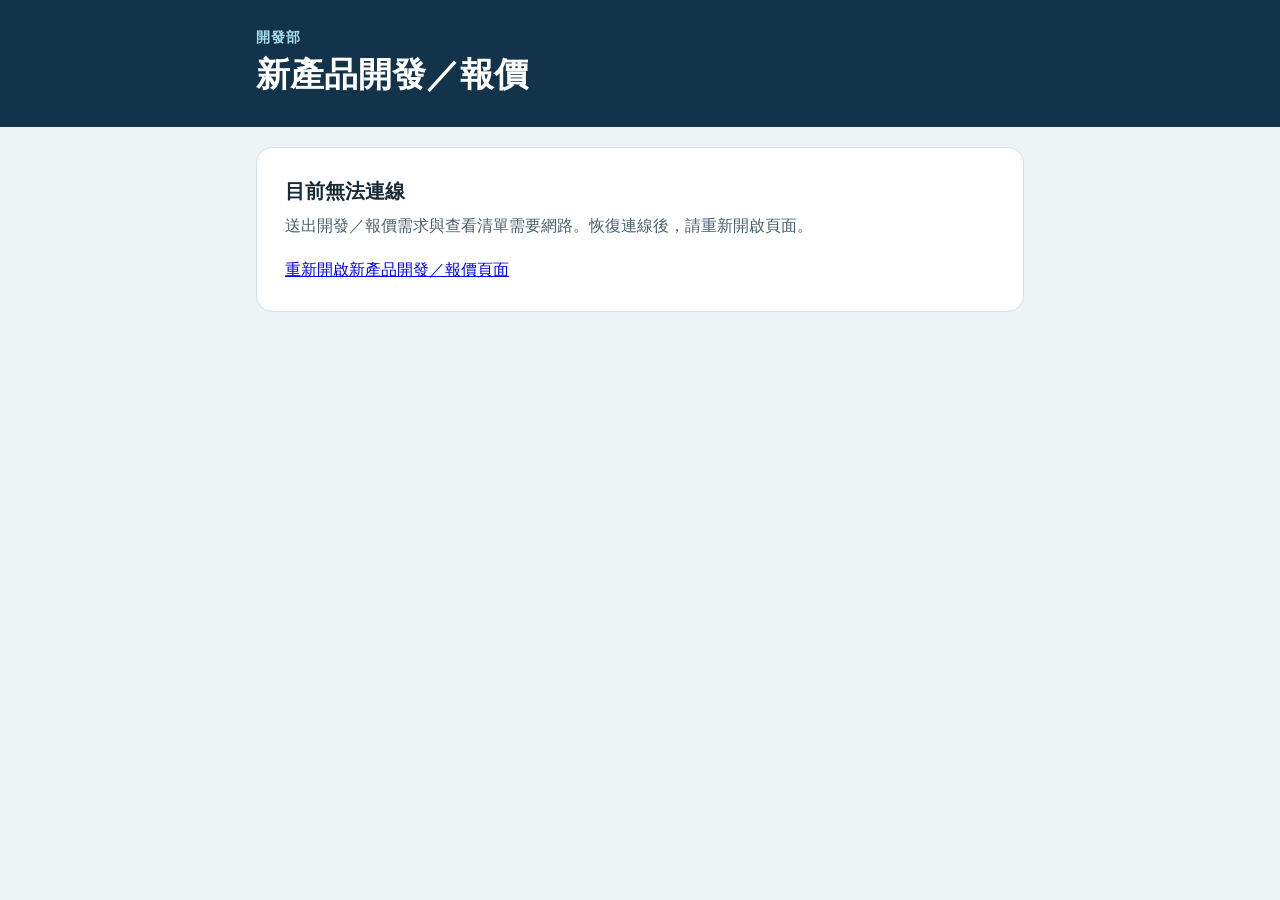
<file: offline.html>
<!doctype html>
<html lang="zh-Hant">
<head>
  <meta charset="utf-8">
  <meta name="viewport" content="width=device-width, initial-scale=1">
  <meta name="theme-color" content="#123349">
  <title>新產品開發／報價｜連線中斷</title>
  <link rel="stylesheet" href="./style.css">
</head>
<body>
  <header class="site-header">
    <div class="page">
      <p class="eyebrow">開發部</p>
      <h1>新產品開發／報價</h1>
    </div>
  </header>
  <main class="page">
    <section class="panel" aria-labelledby="offline-title">
      <h2 id="offline-title">目前無法連線</h2>
      <p class="muted">送出開發／報價需求與查看清單需要網路。恢復連線後，請重新開啟頁面。</p>
      <a href="./">重新開啟新產品開發／報價頁面</a>
    </section>
  </main>
</body>
</html>
</file>
<file: style.css>
:root {
  color-scheme: light;
  font-family: system-ui, "Microsoft JhengHei", sans-serif;
  color: #182b38;
  background: #eef3f6;
  line-height: 1.55;
}

* { box-sizing: border-box; }
[hidden] { display: none !important; }
body { margin: 0; }
h1, h2, h3, p, dl, dd { margin: 0; }

.page {
  width: min(100% - 2rem, 48rem);
  margin-inline: auto;
}

.site-header {
  background: #123349;
  color: #fff;
  padding-block: 1.65rem;
}


.eyebrow { font-size: .9rem; font-weight: 600; color: #a8dce8; letter-spacing: .08em; }
h1 { font-size: clamp(1.65rem, 5vw, 2.1rem); }
h2 { font-size: 1.25rem; }
h3 { font-size: 1.05rem; }
main { padding-block: 1.25rem 2rem; }

.panel {
  background: #fff;
  border: 1px solid #d6e0e7;
  border-radius: 1rem;
  padding: clamp(1rem, 4vw, 1.75rem);
  margin-bottom: 1rem;
}

.muted, .quote-meta, .hint, .detail-list dt { color: #486071; }
.muted { margin-block: .4rem 1.25rem; }

form {
  display: grid;
  grid-template-columns: repeat(2, minmax(0, 1fr));
  gap: 1rem;
}

form > fieldset {
  grid-column: 1 / -1;
  display: grid;
  grid-template-columns: repeat(2, minmax(0, 1fr));
  gap: 1rem;
  min-width: 0;
  margin: 0;
  padding: 1rem;
  border: 1px solid #d6e0e7;
  border-radius: .75rem;
}

legend { font-weight: 700; padding-inline: .35rem; }
.choices { min-width: 0; margin: 0; padding: 0; border: 0; }
.choices legend { font-weight: 600; padding: 0 0 .35rem; }
.choice-group { display: flex; flex-wrap: wrap; gap: .25rem 1.25rem; }
label.choice { display: inline-flex; align-items: center; gap: .45rem; min-height: 2.75rem; font-weight: 500; cursor: pointer; }
.choice input { width: 1.2rem; height: 1.2rem; min-height: 0; margin: 0; accent-color: #175a73; }
.hint { font-size: .9rem; margin-bottom: .5rem; }

.tier-list { list-style: none; padding: 0; margin: 0 0 .75rem; display: grid; gap: .6rem; }
.tier-list li { display: flex; align-items: end; gap: .6rem; }
.tier-list label { flex: 1; }
.schedule-summary { font-weight: 600; }
.schedule-summary output { color: #175a73; font-size: 1.15rem; }
#schedule-warning:empty { display: none; }

label { display: grid; gap: .35rem; font-weight: 600; }
.wide { grid-column: 1 / -1; }

input, select, textarea, button {
  font: inherit;
  min-height: 2.75rem;
  border-radius: .5rem;
}

input, select, textarea {
  width: 100%;
  border: 1px solid #8198a9;
  background: #fff;
  color: inherit;
  padding: .55rem .7rem;
}

textarea { resize: vertical; }

button {
  border: 1px solid transparent;
  padding: .5rem .95rem;
  background: #175a73;
  color: #fff;
  font-weight: 650;
  cursor: pointer;
}

button:disabled { opacity: .65; cursor: default; }
button:not(:disabled):hover { background: #11475e; color: #fff; }
:focus-visible { outline: 3px solid #00799d; outline-offset: 2px; }

.secondary { background: #edf5f8; color: #17455c; border-color: #b9ccd8; }
.actions, .section-heading { display: flex; align-items: center; gap: .7rem 1rem; flex-wrap: wrap; }
.section-heading { justify-content: space-between; }
.staff-picker { display: grid; grid-template-columns: repeat(3, minmax(0, 8rem)); gap: .6rem; }
.staff-picker button { font-size: 1.05rem; padding-inline: .5rem; }
.staff-picker button[aria-pressed="true"] {
  background: #175a73;
  color: #fff;
  border-color: #175a73;
  box-shadow: inset 0 -3px 0 #a8dce8;
}
.category-filters { display: flex; flex-wrap: wrap; gap: .5rem; margin-top: .75rem; }
.category-filters button { min-width: 2.75rem; padding-inline: .65rem; }
.category-filters button[aria-pressed="true"] {
  background: #175a73;
  color: #fff;
  border-color: #175a73;
  box-shadow: inset 0 -3px 0 #a8dce8;
}
#list-message:not(:empty), #filter-message:not(:empty) { margin-top: .65rem; }
.error { color: #a1232f; }
.success { color: #116041; }

.quote-list { list-style: none; padding: 0; margin: 0; }
.quote-list > li { border-top: 1px solid #d6e0e7; padding: .95rem 0; overflow-wrap: anywhere; }
.quote-list > li:first-child { margin-top: .8rem; }
.quote-list > li:last-child { padding-bottom: 0; }
.quote-meta { font-size: .9rem; margin-block: .25rem .45rem; }
.detail-list { display: grid; grid-template-columns: max-content minmax(0, 1fr); gap: .2rem .9rem; font-size: .95rem; }
.detail-list dt { font-weight: 600; }
.tag-warning {
  display: inline-block;
  background: #fce8ea;
  color: #a1232f;
  border-radius: .35rem;
  padding-inline: .35rem;
  font-weight: 700;
}
.tag-success, .status {
  display: inline-block;
  border-radius: .35rem;
  padding-inline: .35rem;
  font-weight: 700;
}
.tag-success, .status-2 { background: #e3f4ec; color: #116041; }
.status-0 { background: #eef1f4; color: #3c5262; }
.status-1 { background: #fff3d6; color: #7a4b00; }

.uploader { display: inline-block; font-size: .85rem; color: #486071; }
.tag-locked { display: inline-block; border-radius: .35rem; padding-inline: .35rem; font-size: .85rem; font-weight: 700; background: #eef1f4; color: #3c5262; }
.locked-field { display: grid; gap: .35rem; align-content: start; }
.locked-label { font-weight: 600; }
.locked-field p { min-height: 2.75rem; display: flex; align-items: center; flex-wrap: wrap; gap: .3rem; padding: .55rem .7rem; border: 1px dashed #b9ccd8; border-radius: .5rem; background: #fff; }
.muted-note { color: #486071; }
.schedule-table { width: 100%; border-collapse: collapse; margin-top: .6rem; font-size: .92rem; }
.schedule-table th, .schedule-table td { text-align: left; padding: .35rem .5rem; border-bottom: 1px solid #e3eaef; vertical-align: top; }
.schedule-table thead th { color: #486071; font-weight: 600; background: #f4f8fa; }
.schedule-table tbody th { font-weight: 600; }
.schedule-total th, .schedule-total td { font-weight: 700; border-bottom: 0; }

.progress-editor { margin-top: .7rem; border: 1px solid #b9ccd8; border-radius: .6rem; background: #f7fbfc; }
.progress-editor summary { cursor: pointer; padding: .55rem .8rem; font-weight: 700; color: #17455c; }
.progress-editor form { padding: 0 .8rem .8rem; }
.quote-notes { white-space: pre-wrap; margin-top: .5rem; padding: .5rem .7rem; background: #f4f8fa; border-radius: .5rem; }

@media (max-width: 34rem) {
  form, form > fieldset { grid-template-columns: minmax(0, 1fr); }
  .detail-list { grid-template-columns: minmax(0, 1fr); }
  .detail-list dd { margin-bottom: .35rem; }
  .actions { align-items: stretch; flex-direction: column; }
}
</file>
